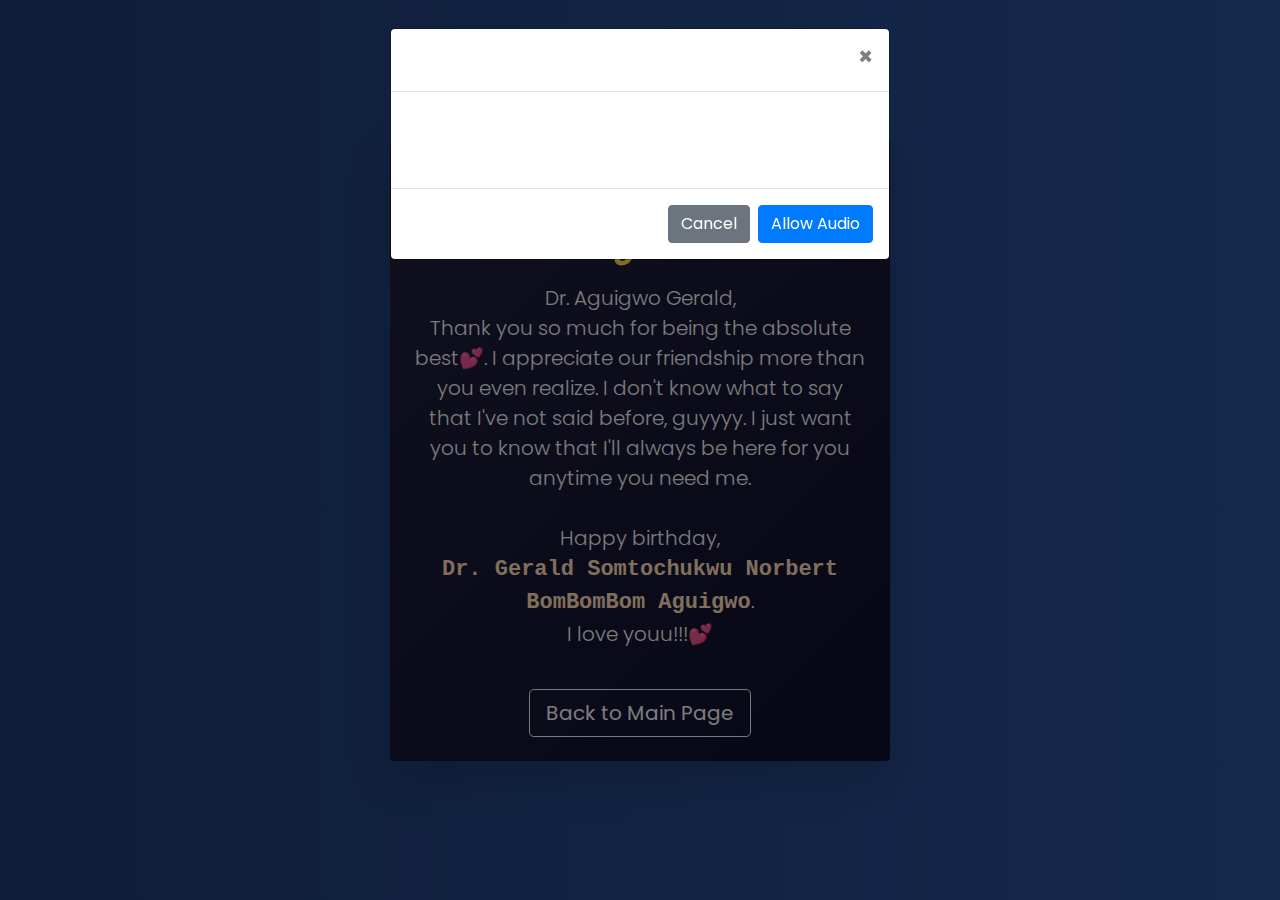
<file: special-message.html>
<!DOCTYPE html>
<html lang="en">

<head>
    <meta charset="UTF-8">
    <meta name="viewport" content="width=device-width, initial-scale=1.0">
    <title>Special Message</title>
    <!-- Bootstrap CSS -->
    <link href="https://stackpath.bootstrapcdn.com/bootstrap/4.5.2/css/bootstrap.min.css" rel="stylesheet">
    <link rel="stylesheet" href="styles.css">
    <!-- Google Fonts -->
    <link href="https://fonts.googleapis.com/css2?family=Pacifico&family=Poppins:wght@300;500&family=Roboto:wght@400;700&display=swap" rel="stylesheet">
    <style>
        body {
            background: linear-gradient(to right, #1e3c72, #2a5298); /* Dark blue to purple gradient */
        }
    </style>
</head>

<body class="font-poppins">
    <!-- Modal for Audio Permission -->
    <div class="modal fade" id="audioPermissionModal" tabindex="-1" role="dialog" aria-labelledby="audioPermissionModalLabel" aria-hidden="true">
        <div class="modal-dialog" role="document">
            <div class="modal-content">
                <div class="modal-header">
                    <h5 class="modal-title" id="audioPermissionModalLabel">Play Audio</h5>
                    <button type="button" class="close" data-dismiss="modal" aria-label="Close" id="cancel-audio">
                        <span aria-hidden="true">&times;</span>
                    </button>
                </div>
                <div class="modal-body">
                    <p>To enjoy the special message, please allow the audio to play.</p>
                </div>
                <div class="modal-footer">
                    <button type="button" class="btn btn-secondary" id="cancel-audio">Cancel</button>
                    <button type="button" class="btn btn-primary" id="allow-audio">Allow Audio</button>
                </div>
            </div>
        </div>
    </div>

    <main class="container d-flex flex-column align-items-center justify-content-center min-vh-100" id="content" style="display: none;">
        <section class="birthday-card shadow-lg rounded p-4 text-center bg-dark text-light">
            <header>
                <h1 class="display-4 card-title">A Special Message for You</h1>
            </header>
            <p class="lead mt-4">
                Dr. Aguigwo Gerald, <br>
                Thank you so much for being the absolute best💕. I appreciate our friendship more than you even realize. I don't know what to say that I've not said before, guyyyy. I just want you to know that I'll always be here for you anytime you need me.
                <br><br>
                Happy birthday, <br> <span class="highlighted-name">Dr. Gerald Somtochukwu Norbert BomBomBom Aguigwo</span>. <br>
                I love youu!!!💕
            </p>
            <a href="index.html" class="btn btn-outline-light btn-lg mt-4">Back to Main Page</a>
        </section>

        <!-- SoundCloud Audio Embed -->
        <iframe id="soundcloud-player" width="0" height="0" scrolling="no" frameborder="no" allow="autoplay" 
            src="https://w.soundcloud.com/player/?url=https%3A//api.soundcloud.com/tracks/1321613338&color=%23ff5500&hide_related=false&show_comments=true&show_user=true&show_reposts=false&show_teaser=true&visual=false">
        </iframe>
    </main>

    <!-- Bootstrap JS and jQuery -->
    <script src="https://code.jquery.com/jquery-3.5.1.slim.min.js"></script>
    <script src="https://cdn.jsdelivr.net/npm/@popperjs/core@2.9.2/dist/umd/popper.min.js"></script>
    <script src="https://stackpath.bootstrapcdn.com/bootstrap/4.5.2/js/bootstrap.min.js"></script>
    
    <script>
        $(document).ready(function() {
            // Show the modal when the page loads
            $('#audioPermissionModal').modal('show');

            // Allow audio button click event
            $('#allow-audio').on('click', function() {
                // Hide the modal
                $('#audioPermissionModal').modal('hide');
                // Show the page content
                $('#content').show();
                // Play the audio
                var iframe = document.getElementById('soundcloud-player');
                iframe.src += "&auto_play=true"; // Start playing the audio
            });

            // Cancel button click event
            $('#cancel-audio').on('click', function() {
                // Redirect to index.html
                window.location.href = 'index.html';
            });
        });
    </script>
</body>

</html>
</file>
<file: styles.css>
/* General body styling */
body {
    background: url('https://source.unsplash.com/1600x900/?night,stars') no-repeat center center fixed;
    background-size: cover;
    font-family: 'Poppins', sans-serif;
    margin: 0;
    padding: 0;
    height: 100%;
    overflow-x: hidden; /* Prevent horizontal scrolling */
    color: white;
}

/* Birthday card styling */
.birthday-card {
    background: linear-gradient(135deg, rgba(30, 30, 60, 0.9), rgba(10, 10, 40, 0.9));
    border-radius: 15px;
    padding: 2rem;
    max-width: 500px; /* Maintain width for better visibility */
    width: 100%;
    margin: 1rem auto; /* Center card with margin */
}

/* Text styling */
.card-title {
    font-family: 'Pacifico', cursive;
    font-size: 2.5rem;
    color: #ffdd57; /* Soft gold color */
}

.card-subtitle {
    font-family: 'Roboto', sans-serif;
    font-weight: 700;
    color: #d3d3d3; /* Light grey color */
}

.card-text {
    font-family: 'Poppins', sans-serif;
    color: #ffdfba; /* Soft peach color */
    font-size: 1.2rem;
}

/* Button styling */
#play-song {
    border: 2px solid #fff;
    color: #fff;
    transition: background-color 0.3s ease, color 0.3s ease;
}

#play-song:hover {
    background-color: #fff;
    color: #000;
}

/* Message styling */
#message {
    font-family: 'Pacifico', cursive;
    font-size: 1.4rem;
    color: #ffdfba; /* Soft peach color */
    margin-top: 1rem;
}

/* Image styling */
img {
    max-width: 100%;
    height: auto;
    border-radius: 10px;
}

/* Responsive adjustments */
@media (max-width: 768px) {
    .card-title {
        font-size: 2rem;
    }

    .birthday-card {
        padding: 1.5rem;
    }

    #play-song {
        padding: 0.5rem 2rem;
    }
}

@media (max-width: 480px) {
    .card-title {
        font-size: 1.8rem;
    }

    .birthday-card {
        padding: 1rem;
    }

    #play-song {
        padding: 0.5rem 1.5rem;
    }
}


.highlighted-name {
    font-family: 'Courier New', Courier, monospace; 
    color: #ffdfba; 
    font-weight: bold;
    font-size: 1.1em;
}
</file>
